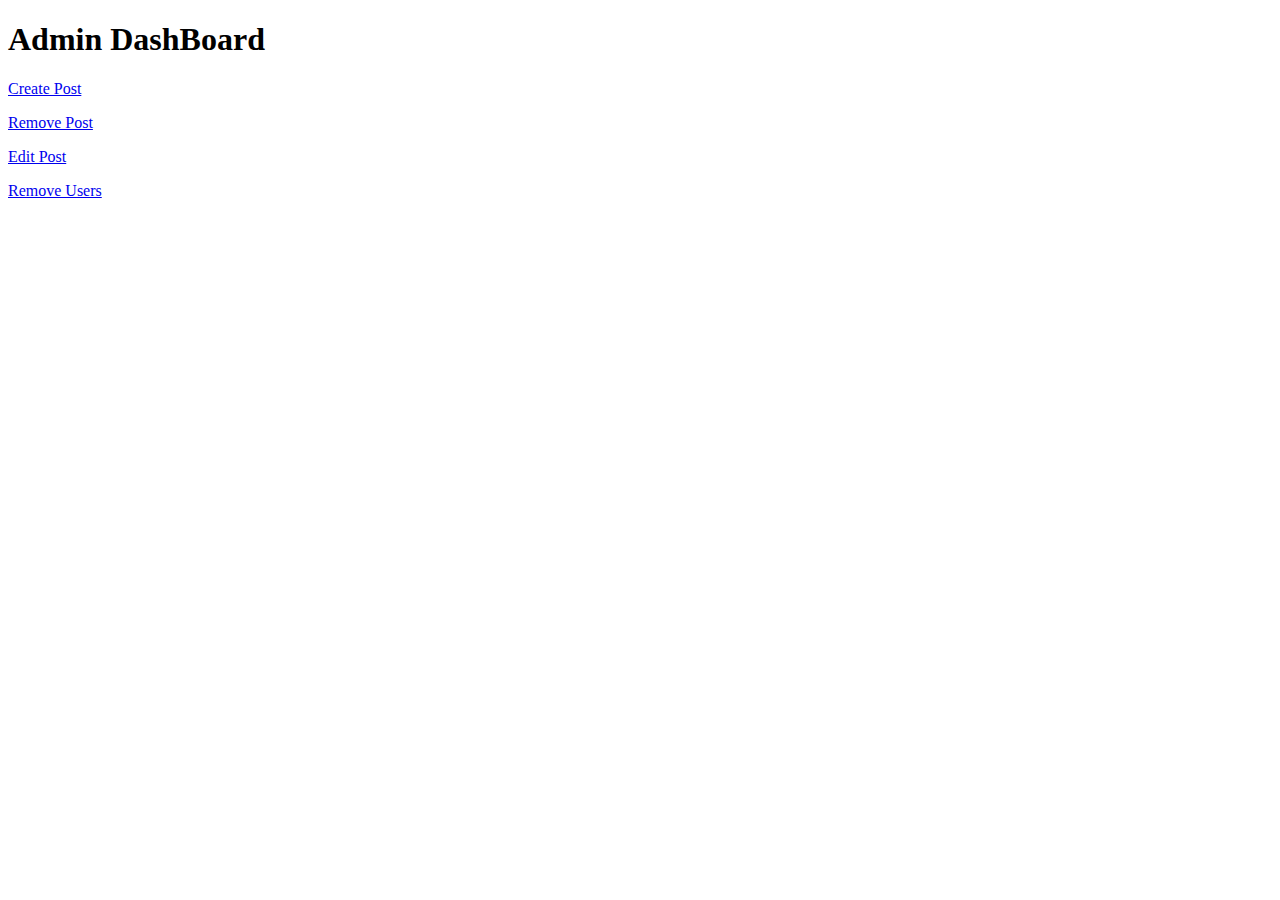
<file: src/main/resources/templates/admin_dash.html>
<!DOCTYPE html>
<html>
<head>
    <meta charset="utf-8">
    <link href="https://cdn.jsdelivr.net/npm/bootstrap@5.0.2/dist/css/bootstrap.min.css" rel="stylesheet" integrity="sha384-EVSTQN3/azprG1Anm3QDgpJLIm9Nao0Yz1ztcQTwFspd3yD65VohhpuuCOmLASjC" crossorigin="anonymous">
    <link rel="stylesheet" href="https://cdn.jsdelivr.net/npm/bootstrap-icons@1.5.0/font/bootstrap-icons.css">
    <title></title>
</head>
<body>
<h1>Admin DashBoard</h1>
<p><a href="create_post">Create Post</a> </p>
<p><a href="remove_post">Remove Post</a> </p>
<p><a href="edit_post">Edit Post</a> </p>
<p><a href="remove_users">Remove Users</a> </p>





</body>
</html>
</file>
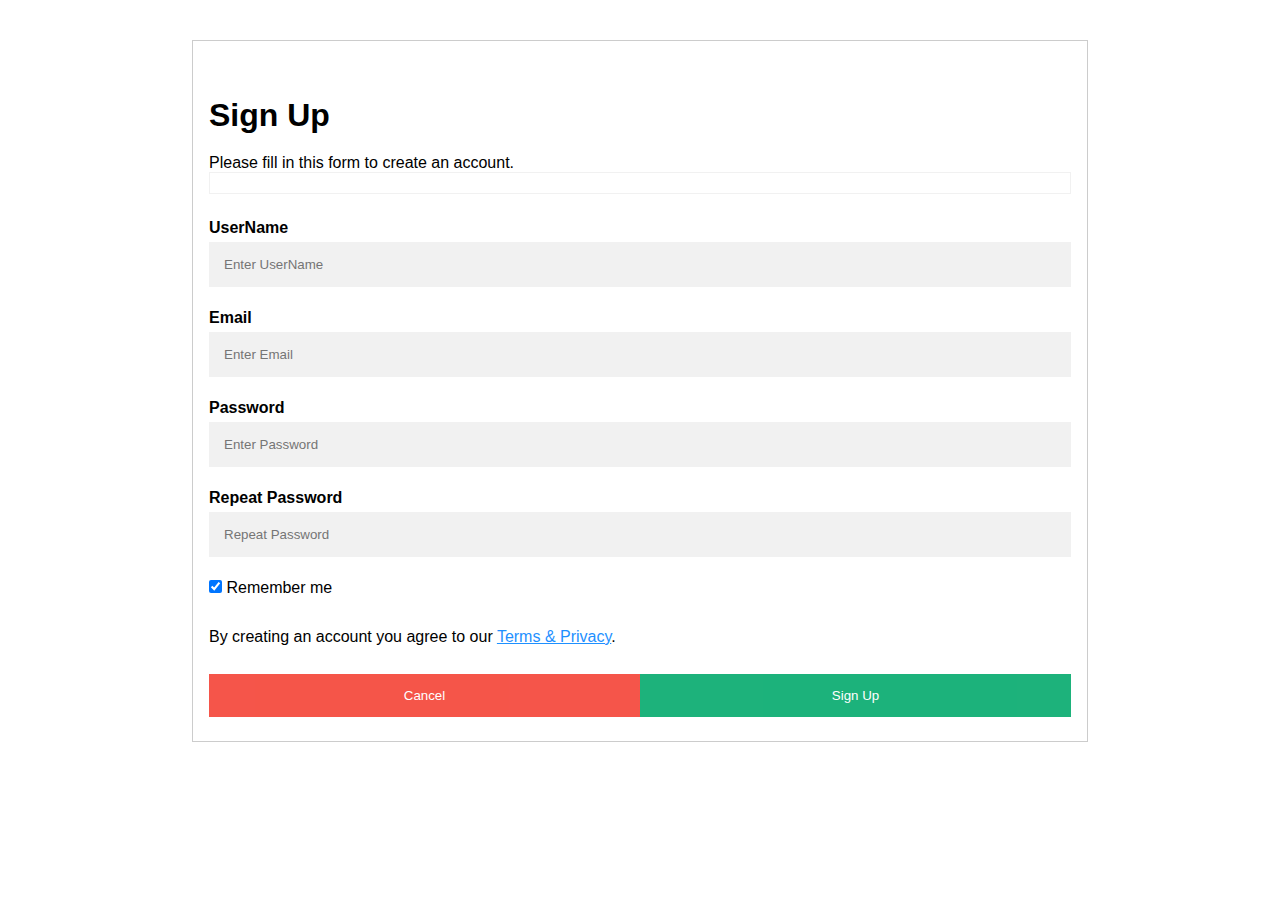
<file: src/main/resources/templates/create-acc.html>
<!DOCTYPE html>
<html>
<head>
    <link href="https://cdn.jsdelivr.net/npm/bootstrap@5.0.2/dist/css/bootstrap.min.css" rel="stylesheet" integrity="sha384-EVSTQN3/azprG1Anm3QDgpJLIm9Nao0Yz1ztcQTwFspd3yD65VohhpuuCOmLASjC" crossorigin="anonymous">
    <link rel="stylesheet" href="https://cdn.jsdelivr.net/npm/bootstrap-icons@1.5.0/font/bootstrap-icons.css">

<style>
body {font-family: Arial, Helvetica, sans-serif;}
* {box-sizing: border-box; margin: auto; padding: 20px 0px 0px 0px;}

/* Full-width input fields */
input[type=text], input[type=password] {
  width: 100%;
  padding: 15px;
  margin: 5px 0 22px 0;
  display: inline-block;
  border: none;
  background: #f1f1f1;
}

input[type=text]:focus, input[type=password]:focus {
  background-color: #ddd;
  outline: none;
}

hr {
  border: 1px solid #f1f1f1;
  margin-bottom: 25px;
}

/* Set a style for all buttons */
button {
  background-color: #04AA6D;
  color: white;
  padding: 14px 20px;
  margin: 8px 0;
  border: none;
  cursor: pointer;
  width: 100%;
  opacity: 0.9;
}

button:hover {
  opacity:1;
}

/* Extra styles for the cancel button */
.cancelbtn {
  padding: 14px 20px;
  background-color: #f44336;
}

/* Float cancel and signup buttons and add an equal width */
.cancelbtn, .signupbtn {
  float: left;
  width: 50%;
}

/* Add padding to container elements */
.container {
  padding: 16px;
}

/* Clear floats */
.clearfix::after {
  content: "";
  clear: both;
  display: table;
}

/* Change styles for cancel button and signup button on extra small screens */
@media screen and (max-width: 300px) {
  .cancelbtn, .signupbtn {
     width: 100%;
  }
}
</style>
</head>
<body>

<form action="/action_page.php" style="border:1px solid #ccc; max-width: 70%;">
    <div class="container">
        <h1>Sign Up</h1>
        <p>Please fill in this form to create an account.</p>
        <hr>

        <label for="username"><b>UserName</b></label>
        <input type="text" placeholder="Enter UserName" name="username" required>

        <label for="email"><b>Email</b></label>
        <input type="text" placeholder="Enter Email" name="email" required>

        <label for="psw"><b>Password</b></label>
        <input type="password" placeholder="Enter Password" name="psw" required>

        <label for="psw-repeat"><b>Repeat Password</b></label>
        <input type="password" placeholder="Repeat Password" name="psw-repeat" required>

        <label>
            <input type="checkbox" checked="checked" name="remember" style="margin-bottom:15px"> Remember me
        </label>

        <p>By creating an account you agree to our <a href="#" style="color:dodgerblue">Terms & Privacy</a>.</p>

        <div class="clearfix">
            <button type="button" class="cancelbtn">Cancel</button>
            <button type="submit" class="signupbtn">Sign Up</button>
        </div>
    </div>
</form>

</body>
</html>
</file>
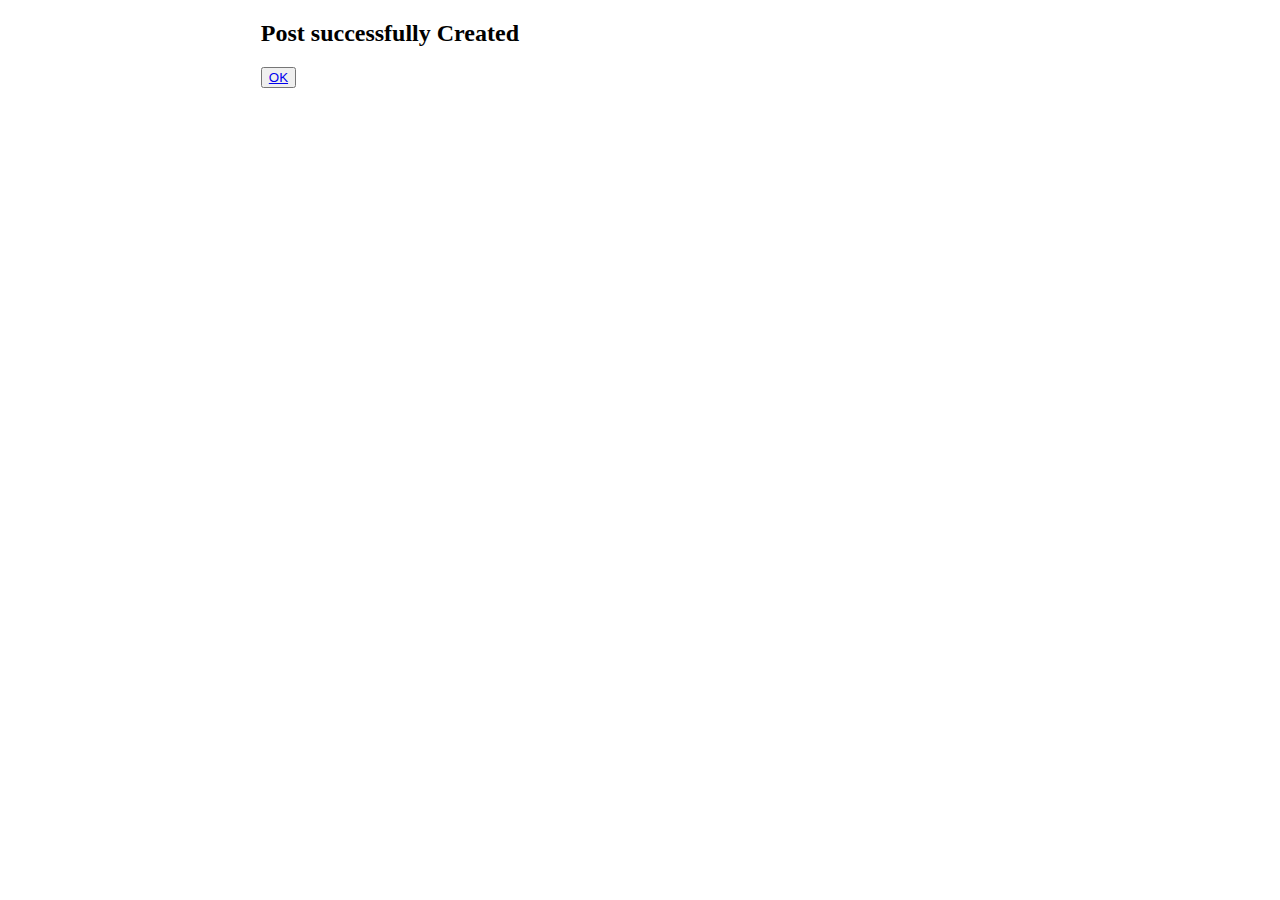
<file: src/main/resources/templates/post_success.html>
<!DOCTYPE html>
<html>
<head>
    <meta charset="utf-8">
    <title>Post create success</title>
    <link href="https://cdn.jsdelivr.net/npm/bootstrap@5.0.2/dist/css/bootstrap.min.css" rel="stylesheet" integrity="sha384-EVSTQN3/azprG1Anm3QDgpJLIm9Nao0Yz1ztcQTwFspd3yD65VohhpuuCOmLASjC" crossorigin="anonymous">
    <link rel="stylesheet" href="https://cdn.jsdelivr.net/npm/bootstrap-icons@1.5.0/font/bootstrap-icons.css">
</head>
<body>
<div style="width: 60%; margin: auto;">
    <h2>Post successfully Created</h2>
    <button><a href="create_post">OK</a></button>
</div>
</body>
</html>
</file>
